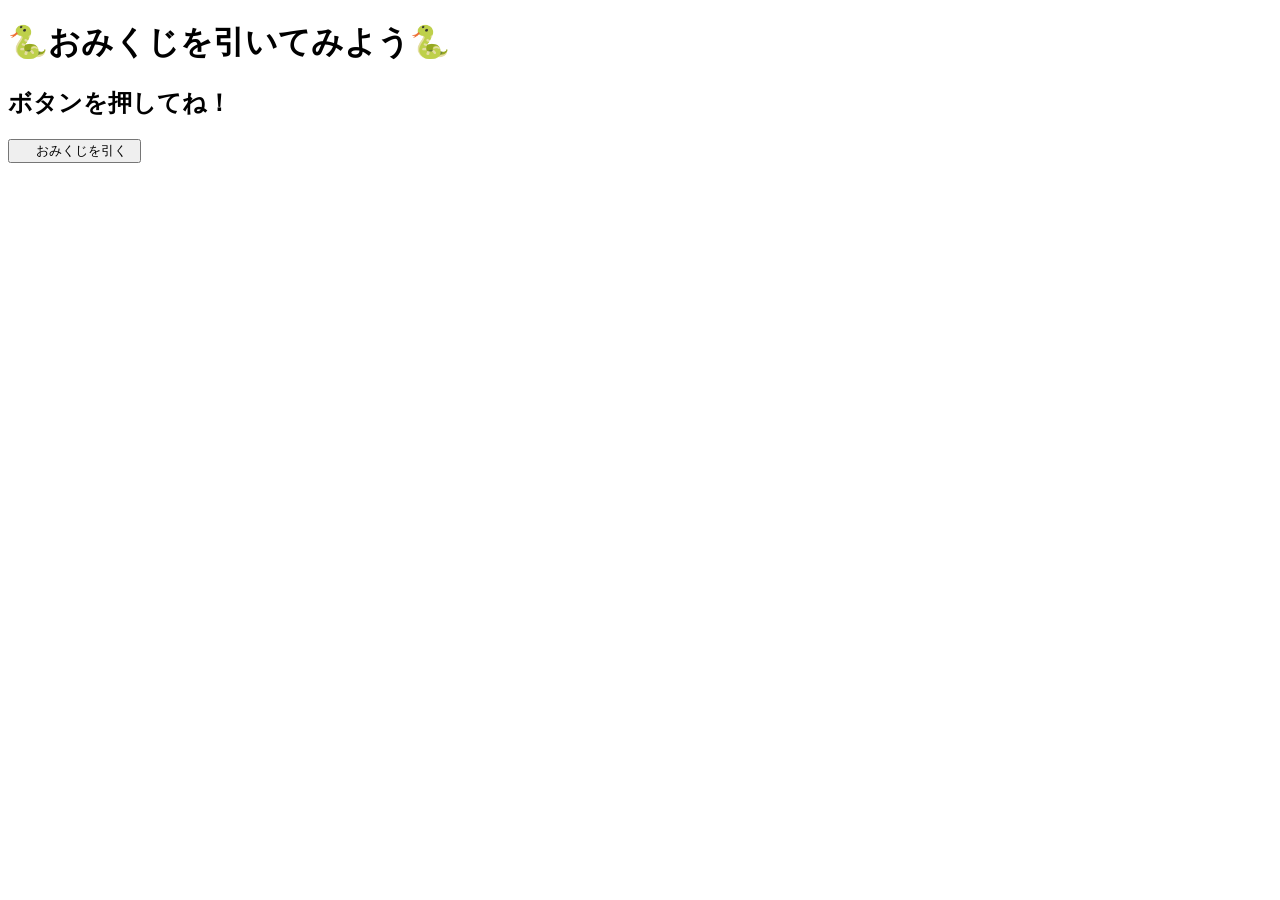
<file: index.html>
<!DOCTYPE html>
<html lang="ja">
<head>
<meta charset="UTF-8">
</head>

<body>
  <h1>🐍おみくじを引いてみよう🐍</h1>
  <h2>ボタンを押してね！</h2>
<script>

function Omikuji() {

	let omikuji = ["大吉","吉","中吉","小吉","末吉"];
	let r = Math.floor( Math.random() * omikuji.length) ;//おみくじぶんの数字を作ります
	document.getElementById("kekka").innerHTML = omikuji[r];//結果をid="kekka"に表示します
	switch(r){

		case 0:
			OmikujiMessageDaikichi();
			break;

		case 1:
			OmikujiMessagekichi();
			break;

		case 2:
			OmikujiMessagechukichi();
			break;

		case 3:
			OmikujiMessageshoukichi();
			break;

		case 4:
			OmikujiMessagesuekichi();
			break;

	}

}

function OmikujiMessageDaikichi(){
	document.getElementById("Message").innerHTML = "今年は何もかもうまくいく！最高の一年になります！";
}

function OmikujiMessagekichi(){
	document.getElementById("Message").innerHTML = "縁起のいい一年になりますように！";
}

function OmikujiMessagechukichi(){
	document.getElementById("Message").innerHTML = "目標に向かって進む一年に！";
}

function OmikujiMessageshoukichi(){
	document.getElementById("Message").innerHTML = "正月を楽しんで！";
}

function OmikujiMessagesuekichi(){
	document.getElementById("Message").innerHTML = "食べ過ぎに気を付けて！";
}

</script>

<button onclick="Omikuji();">　おみくじを引く　</button>
<p id="kekka"></p>
<p id="Message"></p>

</body>
</html>
</file>
